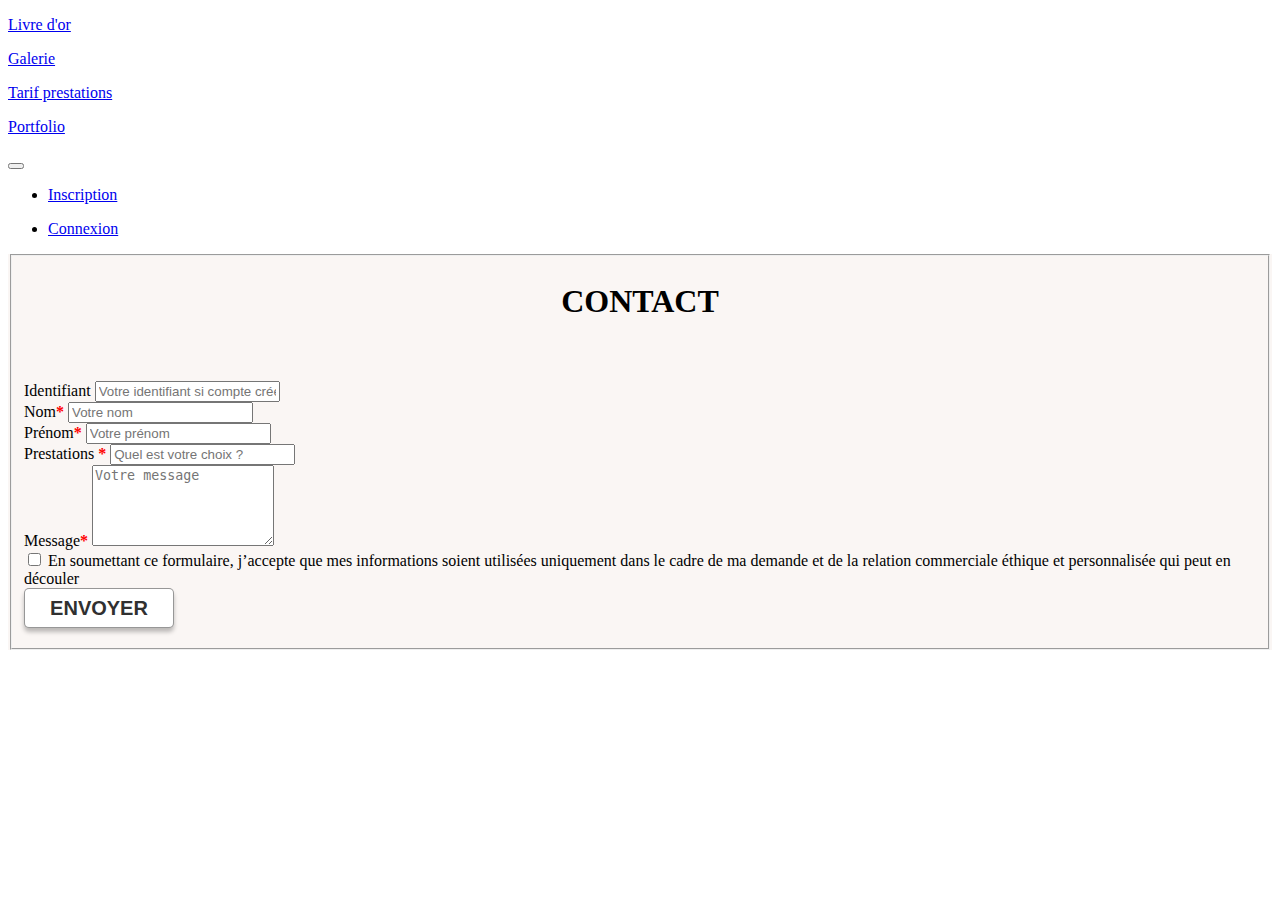
<file: contact.html>
<!DOCTYPE html>
<html lang="fr">
<head>
    <meta charset="UTF-8">
    <meta name="viewport" content="width=device-width, initial-scale=1.0">
    <link rel="stylesheet" href="./public/assets/css/styleContact.css">
    <link href="https://cdn.jsdelivr.net/npm/bootstrap@5.0.2/dist/css/bootstrap.min.css" rel="stylesheet" integrity="sha384-EVSTQN3/azprG1Anm3QDgpJLIm9Nao0Yz1ztcQTwFspd3yD65VohhpuuCOmLASjC" crossorigin="anonymous">
    <title>Contact</title>
</head>

<body>
<!-- Début du header -->
    <header>
    <!-- Début de la navbar -->
        <nav class="navbar navbar-light bg-light">
            <div class="container-fluid  justify-content-between">
                    <a class="nav-link active px-0" aria-current="page" href="./livre_dor.html"><p>Livre d'or</p></a>
                    <a class="nav-link active px-1" aria-current="page" href="./galerie.html"><p>Galerie</p></a>
                    <a class="nav-link active px-1" aria-current="page" href="./tarif.html"><p>Tarif prestations</p></a>
                    <a class="nav-link active px-1" aria-current="page" href="./portfolio.html"><p>Portfolio</p></a>
                <button class="navbar-toggler-end" type="button" data-bs-toggle="collapse" data-bs-target="#navbarNavDropdown" aria-controls="navbarNavDropdown" aria-expanded="false" aria-label="Toggle navigation">
                    <span class="navbar-toggler-icon"></span>
                </button>
                <div class="collapse navbar-collapse" id="navbarNavDropdown">
                    <ul class="navbar-nav mb-2 mb-lg-0">
                        <li class="nav-item">
                            <a class="nav-link active" aria-current="page" href="./inscription.html"><p class="navbarItem">Inscription</p></a>
                        </li>
                        <li class="nav-item">
                            <a class="nav-link active" aria-current="page" href="./connexion.html"><p class="navbarItem">Connexion</p></a>
                        </li>
                    </ul>
                </div>
            </div>
        </nav>
    </header>
    <!-- Fin de la Navbar -->


    <main>
        <section class="container-fluid contact py-5">
            <form class="row justify-content-center">
                <div class="col-md-6">
                    <fieldset>
                        <h1>CONTACT</h1>
                        <div class="mb-3 py-3">
                            <label for="identifiant" class="form-label">Identifiant</label>
                            <input type="text" class="form-control" id="identifiant" aria-describedby="identifiant" placeholder="Votre identifiant si compte créé">
                        </div>
                        <div class="mb-3">
                            <label for="disabledTextInput1" class="form-label">Nom<strong>*</strong></label>
                            <input type="text" id="disabledTextInput1" class="form-control" placeholder="Votre nom">
                        </div>
                        <div class="mb-3">
                            <label for="disabledTextInput2" class="form-label">Prénom<strong>*</strong></label>
                            <input type="text" id="disabledTextInput2" class="form-control" placeholder="Votre prénom" required>
                        </div>
                        <label for="DataList" class="form-label">Prestations<strong> *</strong></label>
                            <input class="form-control" list="datalistOptions" id="DataList" placeholder="Quel est votre choix ?" required>
                            <datalist id="datalistOptions">
                            <option value="Mariage">
                            <option value="Portrait de famille">
                            <option value="Love Yourself">
                            <option value="Animaux">
                            <hr class="dropdown-divider">
                            <option value="Achats de photos">
                            </datalist>
                        <div class="mb-3 py-2">
                            <label for="disabledTextInput4" class="form-label">Message<strong>*</strong></label>
                            <textarea id="disabledTextInput4" class="form-control" rows="5" placeholder="Votre message" required></textarea>
                        </div>
                        <div class="mb-3">
                            <div class="form-check">
                                <label class="form-check-label" for="disabledFieldsetCheck">
                                <input class="form-check-input" type="checkbox" id="disabledFieldsetCheck" required>
                                    En soumettant ce formulaire, j’accepte que mes informations soient utilisées uniquement dans le cadre de ma demande et de la relation commerciale éthique et personnalisée qui peut en découler
                                </label>
                            </div>
                        </div>
                        <div class="row justify-content-center py-5">
                            <button type="submit" class="btn btn-light" id="btnForm">ENVOYER</button>
                        </div>
                    </fieldset>
                </div>
            </form>
        </section>
    </main>

    <script src="https://cdn.jsdelivr.net/npm/bootstrap@5.0.2/dist/js/bootstrap.bundle.min.js" integrity="sha384-MrcW6ZMFYlzcLA8Nl+NtUVF0sA7MsXsP1UyJoMp4YLEuNSfAP+JcXn/tWtIaxVXM" crossorigin="anonymous"></script>
</body>
</html>
</file>
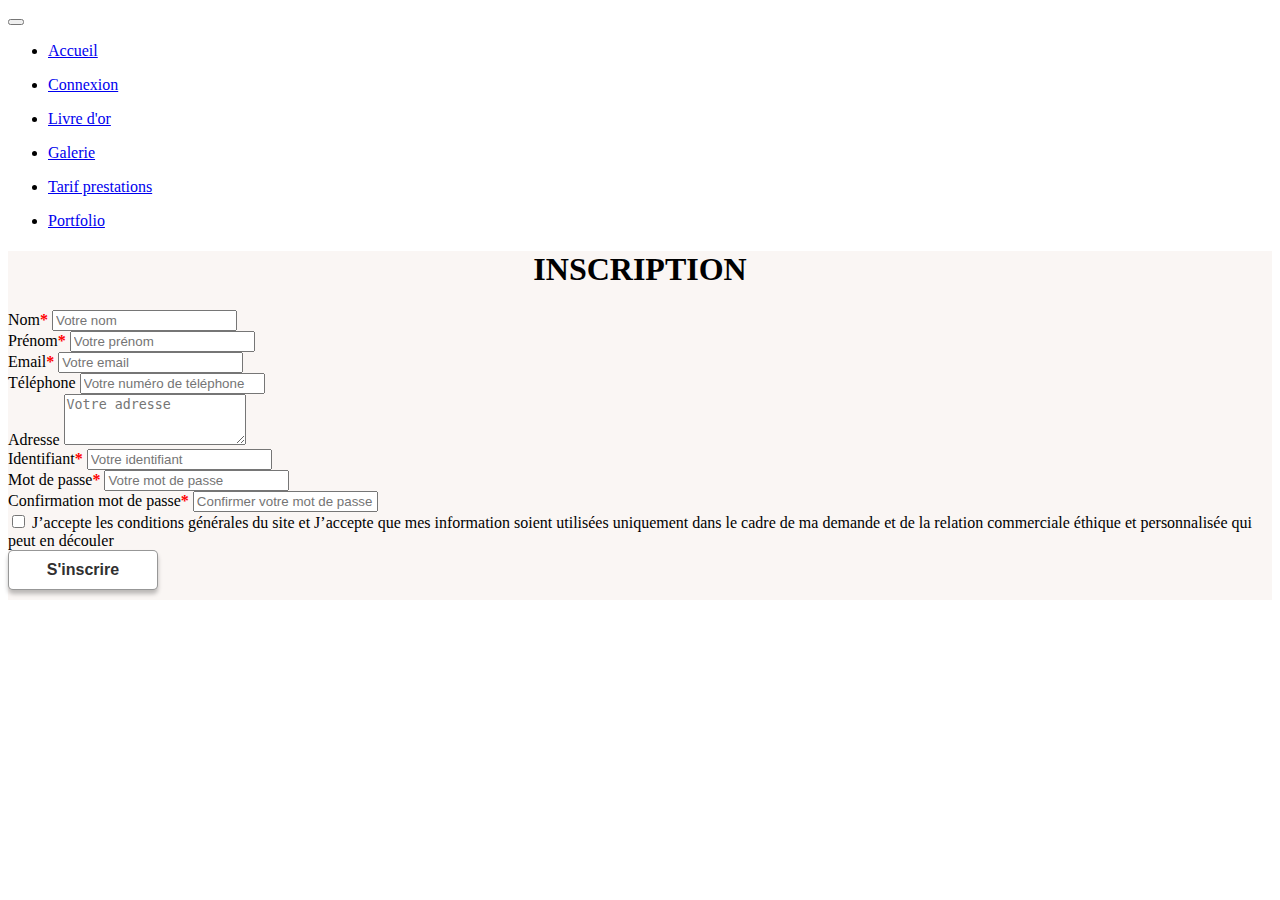
<file: inscription.html>
<!DOCTYPE html>
<html lang="fr">
<head>
    <meta charset="UTF-8">
    <meta name="viewport" content="width=device-width, initial-scale=1.0">
    <link rel="stylesheet" href="./public/assets/css/styleInscription.css">
    <link href="https://cdn.jsdelivr.net/npm/bootstrap@5.0.2/dist/css/bootstrap.min.css" rel="stylesheet" integrity="sha384-EVSTQN3/azprG1Anm3QDgpJLIm9Nao0Yz1ztcQTwFspd3yD65VohhpuuCOmLASjC" crossorigin="anonymous">
    <title>Inscription</title>
</head>
<body>
<!-- Début du header -->
    <header>
    <!-- Début de la navbar -->
        <nav class="navbar navbar-light bg-light">
            <div class="container-fluid justify-content-end">
                <button class="navbar-toggler" type="button" data-bs-toggle="collapse" data-bs-target="#navbarNavDropdown" aria-controls="navbarNavDropdown" aria-expanded="false" aria-label="Toggle navigation">
                    <span class="navbar-toggler-icon"></span>
                </button>
                <div class="collapse navbar-collapse" id="navbarNavDropdown">
                    <ul class="navbar-nav mb-2 mb-lg-0">
                        <li class="nav-item">
                            <a class="nav-link active" aria-current="page" href="./index.html"><p>Accueil</p></a>
                        </li>
                        <li>
                            <a class="nav-link active" aria-current="page" href="./connexion.html"><p class="navbarItem">Connexion</p></a>
                        </li>
                        <li>
                            <a class="nav-link active" aria-current="page" href="index.html"><p>Livre d'or</p></a>
                        </li>
                        <li>
                            <a class="nav-link active" aria-current="page" href="#galerie"><p>Galerie</p></a>
                        </li>
                        <li>
                            <a class="nav-link active" aria-current="page" href="#tarif"><p>Tarif prestations</p></a>
                        </li>
                        <li>
                            <a class="nav-link active" aria-current="page" href="#portfolio"><p>Portfolio</p></a>
                        </li>
                    </ul>
                </div>
            </div>
        </nav>
    </header>
    <!-- Fin de la Navbar -->

<!-- Fin du header -->

<!-- Début du main -->
    <main>
        <div class="container-fluid py-5">
            <h1>INSCRIPTION</h1>
            <form class="row d-flex justify-content-center" id="formulaire">
                <div class="col-md-6">
                    <div class="col-12  mb-3 py-3">
                        <label for="lastname" class="form-label">Nom<strong>*</strong></label>
                        <input type="text" class="form-control" id="lastname" aria-describedby="nom" placeholder="Votre nom" required>
                    </div>
                    <div class="col-12  mb-3 py-3">
                        <label for="firstname" class="form-label">Prénom<strong>*</strong></label>
                        <input type="text" class="form-control" id="firstname" aria-describedby="prenom" placeholder="Votre prénom" required>
                    </div>
                    <div class="col-12  mb-3 py-3">
                        <label for="email" class="form-label">Email<strong>*</strong></label>
                        <input type="email" class="form-control" id="email" aria-describedby="email" placeholder="Votre email" required>
                    </div>
                    <div class="col-12  mb-3 py-3">
                        <label for="phone" class="form-label">Téléphone</label>
                        <input type="tel" class="form-control" id="phone" aria-describedby="telephone" placeholder="Votre numéro de téléphone">
                    </div>
                    <div class="col-12  mb-3 py-3">
                        <label for="adress" class="form-label">Adresse</label>
                        <textarea id="adress" class="form-control" rows="3" placeholder="Votre adresse"></textarea>
                    </div>
                    <div class="col-12  mb-3 py-3">
                        <label for="identifiant" class="form-label">Identifiant<strong>*</strong></label>
                        <input type="text" class="form-control" id="identifiant" aria-describedby="identifiant" placeholder="Votre identifiant" required>
                    </div>
                    <div class="col-12  mb-3 py-3">
                        <label for="Password" class="form-label">Mot de passe<strong>*</strong></label>
                        <input type="password" class="form-control" id="Password" aria-describedby="password" placeholder="Votre mot de passe" required>
                    </div>
                    <div class="col-12  mb-3 py-3">
                        <label for="Password2" class="form-label">Confirmation mot de passe<strong>*</strong></label>
                        <input type="password2" class="form-control" id="Password2" aria-describedby="password" placeholder="Confirmer votre mot de passe" required>
                    </div>
                    <div class="mb-3">
                        <div class="form-check">
                            <label class="form-check-label" for="disabledFieldsetCheck">
                            <input class="form-check-input" type="checkbox" id="disabledFieldsetCheck" required>
                                J’accepte les conditions générales du site et J’accepte que mes information soient 
                                utilisées uniquement dans le cadre de ma demande et de la relation commerciale 
                                éthique et personnalisée qui peut en découler
                            </label>
                        </div>
                    </div>
                    <div class="row text-center justify-content-center py-3">
                        <button type="submit" id="btnInscription" class="btn btn-light">S'inscrire</button>
                    </div>
                </div>
            </form>
        </div>
    </main>
<!-- fin du main -->

    <script src="https://cdn.jsdelivr.net/npm/bootstrap@5.0.2/dist/js/bootstrap.bundle.min.js" integrity="sha384-MrcW6ZMFYlzcLA8Nl+NtUVF0sA7MsXsP1UyJoMp4YLEuNSfAP+JcXn/tWtIaxVXM" crossorigin="anonymous"></script>
</body>
</html>
</file>
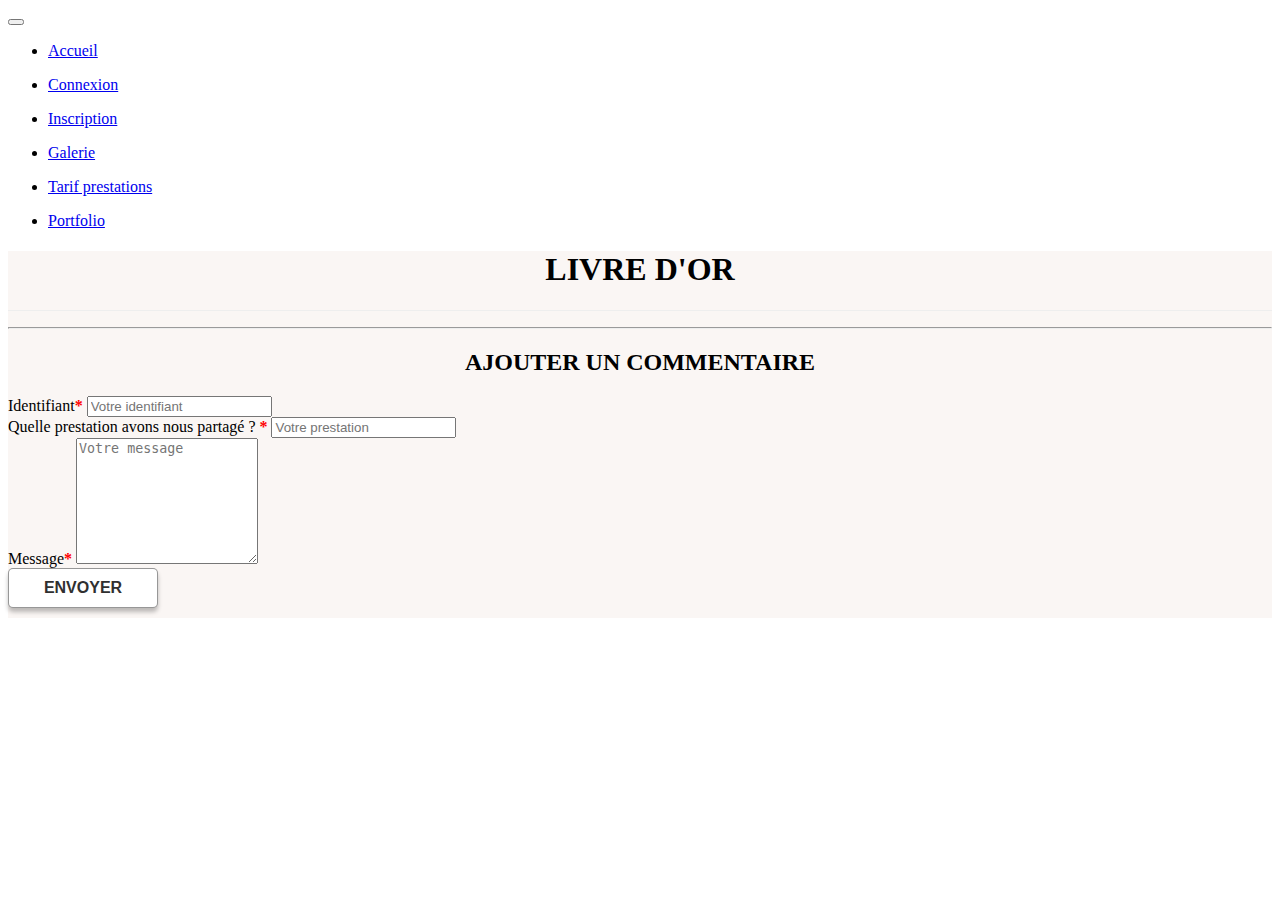
<file: livre_dor.html>
<!DOCTYPE html>
<html lang="fr">
<head>
    <meta charset="UTF-8">
    <meta name="viewport" content="width=device-width, initial-scale=1.0">
    <link rel="stylesheet" href="./public/assets/css/styleLivredor.css">
    <link href="https://cdn.jsdelivr.net/npm/bootstrap@5.0.2/dist/css/bootstrap.min.css" rel="stylesheet" integrity="sha384-EVSTQN3/azprG1Anm3QDgpJLIm9Nao0Yz1ztcQTwFspd3yD65VohhpuuCOmLASjC" crossorigin="anonymous">
    <title>Livre d'or</title>
</head>
<body >
<!-- Début du header -->
    <header>
    <!-- Début de la navbar -->
        <nav class="navbar navbar-light bg-light">
            <div class="container-fluid justify-content-end">
                <button class="navbar-toggler" type="button" data-bs-toggle="collapse" data-bs-target="#navbarNavDropdown" aria-controls="navbarNavDropdown" aria-expanded="false" aria-label="Toggle navigation">
                    <span class="navbar-toggler-icon"></span>
                </button>
                <div class="collapse navbar-collapse" id="navbarNavDropdown">
                    <ul class="navbar-nav mb-2 mb-lg-0">
                        <li class="nav-item">
                            <a class="nav-link active" aria-current="page" href="./index.html"><p>Accueil</p></a>
                        </li>
                        <li>
                            <a class="nav-link active" aria-current="page" href="./connexion.html"><p>Connexion</p></a>
                        </li>
                        <li>
                            <a class="nav-link active" aria-current="page" href="./inscription.html"><p class="navbarItem">Inscription</p></a>
                        </li>
                        <li>
                            <a class="nav-link active" aria-current="page" href="./galerie.html"><p>Galerie</p></a>
                        </li>
                        <li>
                            <a class="nav-link active" aria-current="page" href="#tarif"><p>Tarif prestations</p></a>
                        </li>
                        <li>
                            <a class="nav-link active" aria-current="page" href="./galerie.html"><p>Portfolio</p></a>
                        </li>
                    </ul>
                </div>
            </div>
        </nav>
    </header>
    <!-- Fin de la Navbar -->

<!-- Fin du header -->

<!-- Début du main -->
    <main>
        <div class="container-fluid py-5">
            <h1>LIVRE D'OR</h1>


            <!-- commentaires des clients -->
            <div class="row">
                <p class="col comment"></p>
            </div>
            <hr>
            <h2>AJOUTER UN COMMENTAIRE</h2>
            <form class="row justify-content-center py-5" id="formulaire">
                <div class="col-md-6">
                    <div class="col-12 mb-3 py-3">
                        <label for="identifiant" class="form-label">Identifiant<strong>*</strong></label>
                        <input type="text" class="form-control" id="identifiant" aria-describedby="identifiant" placeholder="Votre identifiant" required>
                    </div>
                    <div class="col-12 mb-3 py-3">
                        <label for="prestation" class="form-label">Quelle prestation avons nous partagé ?<strong> *</strong></label>
                        <input type="text" class="form-control" id="prestation" aria-describedby="prestation" placeholder="Votre prestation" required>
                    </div>
                    <div class="col-12 mb-3 py-2">
                        <label for="disabledTextInput" class="form-label">Message<strong>*</strong></label>
                        <textarea id="disabledTextInput" class="form-control" rows="8" placeholder="Votre message" required></textarea>
                    </div>
                    <div class="row text-center justify-content-center py-3">
                        <button type="submit" id="btnLivre" class="btn btn-light">ENVOYER</button>
                    </div>
                </div>
            </form>
        </div>

    </main>
    <!-- fin du main -->
            
    <script src="https://cdn.jsdelivr.net/npm/bootstrap@5.0.2/dist/js/bootstrap.bundle.min.js" integrity="sha384-MrcW6ZMFYlzcLA8Nl+NtUVF0sA7MsXsP1UyJoMp4YLEuNSfAP+JcXn/tWtIaxVXM" crossorigin="anonymous"></script>
</body>
</html>
</file>
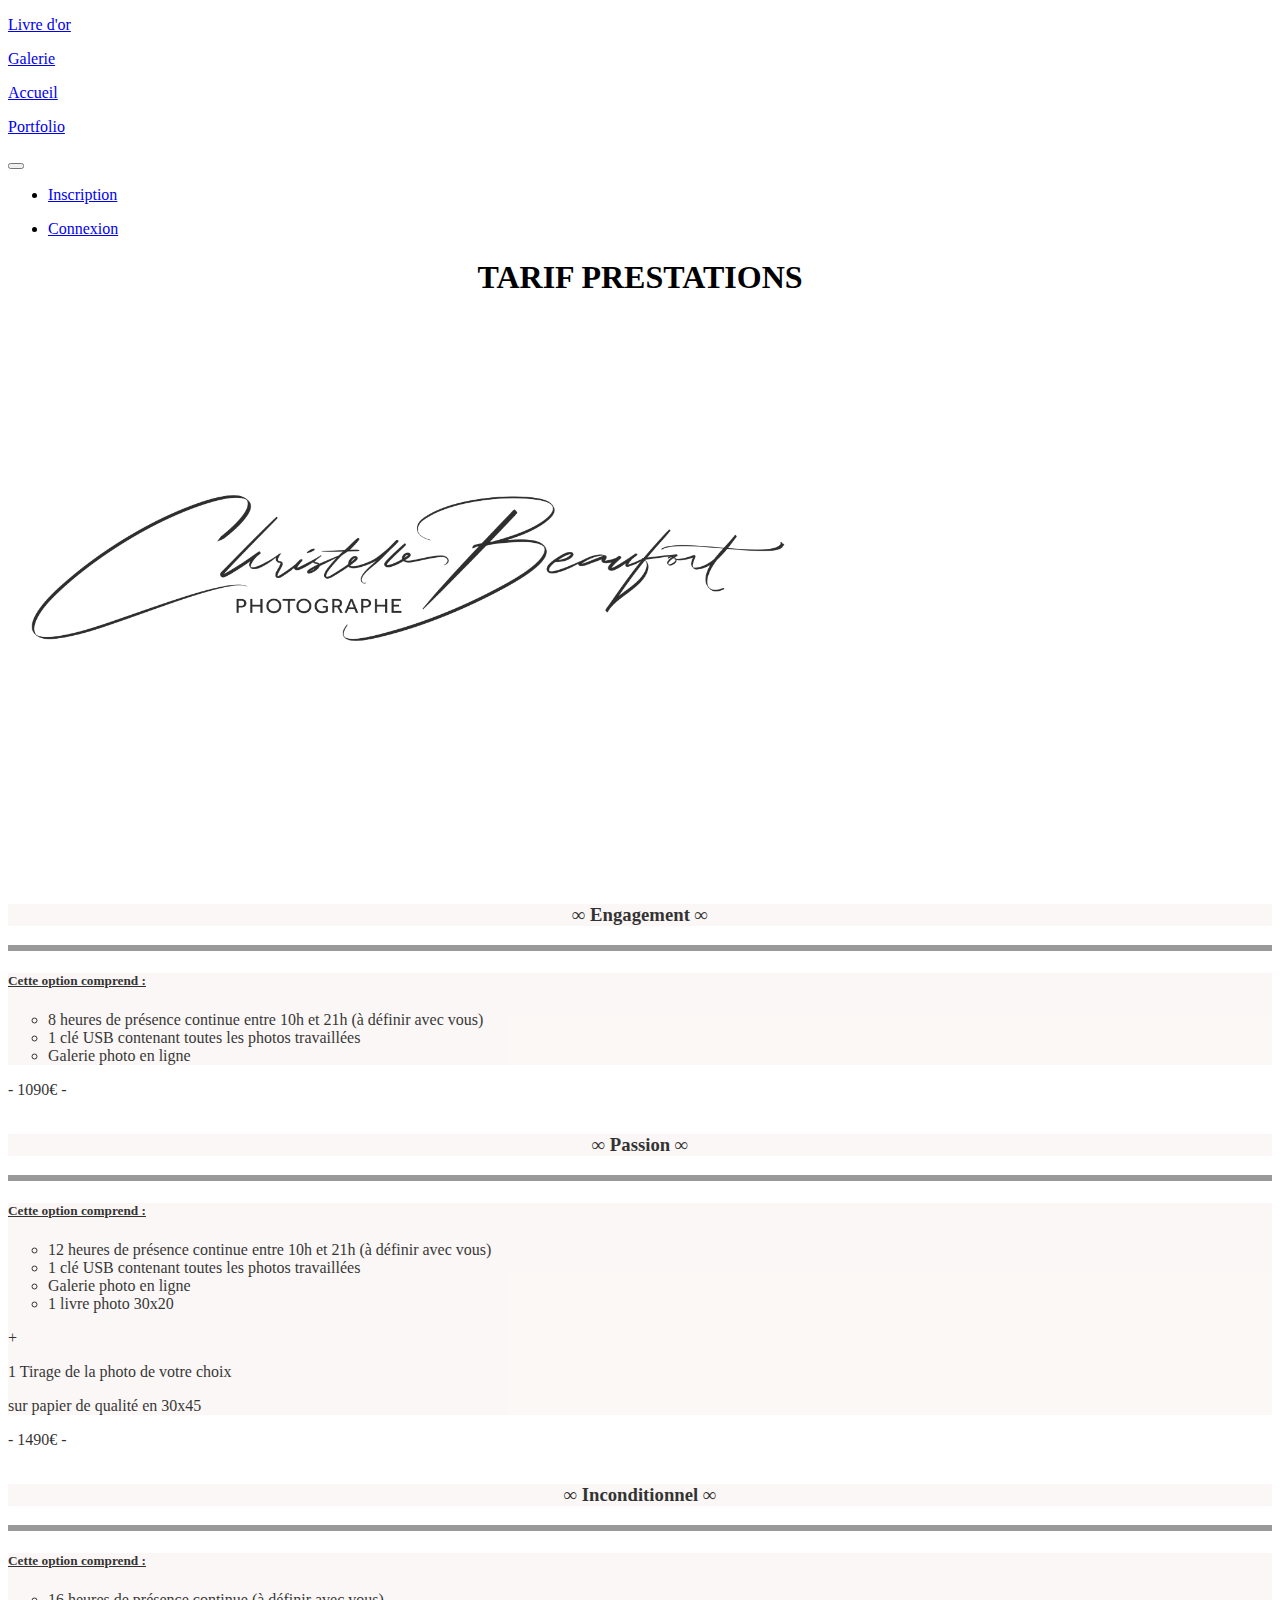
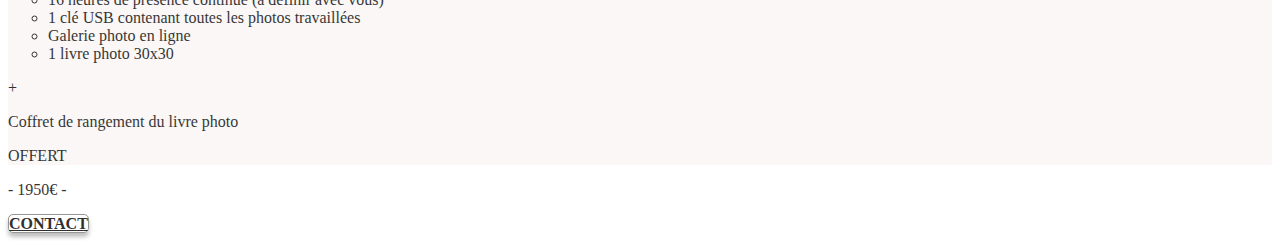
<file: tarif.html>
<!DOCTYPE html>
<html lang="fr">
<head>
    <meta charset="UTF-8">
    <meta name="viewport" content="width=device-width, initial-scale=1.0">
    <link rel="stylesheet" href="./public/assets/css/styleTarif.css">
    <link href="https://cdn.jsdelivr.net/npm/bootstrap@5.0.2/dist/css/bootstrap.min.css" rel="stylesheet" integrity="sha384-EVSTQN3/azprG1Anm3QDgpJLIm9Nao0Yz1ztcQTwFspd3yD65VohhpuuCOmLASjC" crossorigin="anonymous">
    <title>Christelle Beaufort</title>
</head>

<body>
<!-- Début du header -->
    <header>
    <!-- Début de la navbar -->
        <nav class="navbar navbar-expand-xl navbar-light bg-light">
            <div class="container-fluid  justify-content-end">
                    <a class="nav-link active px-0" aria-current="page" href="./livre_dor.html"><p>Livre d'or</p></a>
                    <a class="nav-link active px-1" aria-current="page" href="./galerie.html"><p>Galerie</p></a>
                    <a class="nav-link active px-1" aria-current="page" href="./index.html"><p>Accueil</p></a>
                    <a class="nav-link active px-1" aria-current="page" href="./portfolio.html"><p>Portfolio</p></a>
                <button class="navbar-toggler" type="button" data-bs-toggle="collapse" data-bs-target="#navbarNavDropdown" aria-controls="navbarNavDropdown" aria-expanded="false" aria-label="Toggle navigation">
                    <span class="navbar-toggler-icon"></span>
                </button>
                <div class="collapse navbar-collapse" id="navbarNavDropdown">
                    <ul class="navbar-nav mb-2 mb-lg-0">
                        <li class="nav-item">
                            <a class="nav-link active" aria-current="page" href="./inscription.html"><p class="navbarItem">Inscription</p></a>
                        </li>
                        <li class="nav-item">
                            <a class="nav-link active" aria-current="page" href="./connexion.html"><p class="navbarItem">Connexion</p></a>
                        </li>
                    </ul>
                </div>
            </div>
        </nav>
    </header>
    <!-- Fin de la Navbar -->
    <h1>TARIF PRESTATIONS</h1>
    <section class="container-fluid logo">
        <div class="row justify-content-center">
            <img src="./public/assets/img/Christelle-Beaufort-rev-2.png" alt="logo" id="imgLogo">
        </div>
    </section>
<!-- Fin du header -->

<!-- Début du main -->
<main>
    <div class="container-fluid py-md-5">
        <div class="row py-5">
            <h2 class="titleH2 py-5">TARIFS PRESTATIONS MARIAGE</h2>
            <div class="col-12 col-md-4 py-md-5 card" >
                <h3>∞  Engagement  ∞</h3><hr>
                <div class="card-body">
                    <h5 class="card-title"><U>Cette option comprend :</U></h5>
                    <ul class="card-text">
                        <li>8 heures de présence continue entre 10h et 21h (à définir avec vous)</li>
                        <li>1 clé USB contenant toutes les photos travaillées</li>
                        <li>Galerie photo en ligne</li>
                    </ul>
                </div>
                <div class="card-footer text-center">
                    <p>- 1090€ -</p>
                </div>
            </div>

            <div class="col-12 col-md-4 py-md-5 card" >
                <h3>∞  Passion  ∞</h3><hr>
                <div class="card-body">
                    <h5 class="card-title"><U>Cette option comprend :</U></h5>
                    <ul class="card-text">
                        <li>12 heures de présence continue entre 10h et 21h (à définir avec vous)</li>
                        <li>1 clé USB contenant toutes les photos travaillées</li>
                        <li>Galerie photo en ligne</li>
                        <li>1 livre photo 30x20</li>
                    </ul>
                    <div class="card-text-end text-center">
                        <p> + </p>
                        <p>1 Tirage de la photo de votre choix</p>
                        <p>sur papier de qualité en 30x45</p>
                    </div>
                </div>
                <div class="card-footer text-center">
                    <p>- 1490€ -</p>
                </div>
            </div>

            <div class="col-12 col-md-4 py-md-5 card" >
                <h3>∞  Inconditionnel  ∞</h3><hr>
                <div class="card-body">
                    <h5 class="card-title"><U>Cette option comprend :</U></h5>
                    <ul class="card-text">
                        <li>16 heures de présence continue (à définir avec vous)</li>
                        <li>1 clé USB contenant toutes les photos travaillées</li>
                        <li>Galerie photo en ligne</li>
                        <li>1 livre photo 30x30</li>
                    </ul>
                    <div class="card-text-end text-center">
                        <p> + </p>
                        <p>Coffret de rangement du livre photo</p>
                        <p>OFFERT</p>
                    </div>
                </div>
                <div class="card-footer text-center">
                    <p>- 1950€ -</p>
                </div>
        </div>
            
            <div class="row text-center justify-content-center py-3">
                <a button type="button" id="btnGalerie" href="./contact.html" class="btn btn-light">CONTACT</button></a>
            </div>
    </div>
</main>
<!-- fin du main -->
                
<script src="https://cdn.jsdelivr.net/npm/bootstrap@5.0.2/dist/js/bootstrap.bundle.min.js" integrity="sha384-MrcW6ZMFYlzcLA8Nl+NtUVF0sA7MsXsP1UyJoMp4YLEuNSfAP+JcXn/tWtIaxVXM" crossorigin="anonymous"></script>
</body>
</html>
</file>
<file: public/assets/css/styleContact.css>
main {
    background-color:#FAF6F4;
}

h1 {
    text-align: center;
    padding-bottom: 40px;
}

#btnForm {
    background-color: white;
    width: 150px;
    max-width: 500px;
    height: 40px;
    font-weight: 700;
    font-size: 20px;
    border: rgba(48, 48, 48, 0.5) solid 1px;
    border-radius: 5px;
    box-shadow: 0px 4px 4px 0px rgba(0,0,0,0.25);
    color: #303030;
    margin-bottom: 10px;
}

strong {
    color: red;
}

a:hover {
    text-decoration: solid underline red 2px;
}


.green {
    border-color: green;
    border-width: thick;
}

.red {
    border-color: red;
    border-width: thick;
}

#error1, #error2, #error3, #error4, #error5, .error {
    color: red;
}

.styleCard {
    width: auto;
    background-color: #FAF6F4;
}
</file>
<file: public/assets/css/styleInscription.css>
main {
    background-color: #FAF6F4;
}

h1 {
    text-align: center;
}

strong {
    color: red;
}

#btnInscription {
    width: 150px;
    max-width: 500px;
    height: 40px;
    font-weight: 700;
    font-size: 16px;
    background: white;
    border: rgba(48, 48, 48, 0.5) solid 1px;
    border-radius: 5px;
    box-shadow: 0px 4px 4px 0px rgba(0,0,0,0.25);
    color: #303030;
    margin-bottom: 10px;
}

#formulaire {
    align-items: center;
}

#MDPO {
    justify-content: end;
}

#error1, #error2, #error3, #error4, #error5, #error6, #error7, #error8, #error9, .error {
    color: red;
}

.styleCard {
    background-color:  #FAF6F4;
    justify-content: center;
}
/* 
@media screen and (min-width: 720px) {
    .card {
        width: 50vw;
    }
}

@media screen and (max-width: 720px) {
    .card {
        width: 100%;
    }
} */
</file>
<file: public/assets/css/styleLivredor.css>
main {
    background-color: #FAF6F4;
}

h1, h2 {
    text-align: center;
}

strong {
    color: red;
}

#btnLivre {
    width: 150px;
    max-width: 500px;
    height: 40px;
    font-weight: 700;
    font-size: 16px;
    background: white;
    border: rgba(48, 48, 48, 0.5) solid 1px;
    border-radius: 5px;
    box-shadow: 0px 4px 4px 0px rgba(0,0,0,0.25);
    color: #303030;
    margin-bottom: 10px;
}

.comment {
    background-color: white;
    text-align: center;
    justify-content: center;
    border-bottom: 1px solid #eee;
    height: auto;
    
}

#error1, #error2, #error3, .error {
    color: red;
}

.styleCard {
    width: auto;
    background-color: #FAF6F4;
}
</file>
<file: public/assets/css/styleTarif.css>
h1, h2, h3 {
    text-align: center;
}

h2 {
    color: white;
}

hr {
    border: solid;
}

#imgLogo {
    height: 500px;
    width: 800px;
}

.mainImg {
    background-image: url(/public/assets/img/Photos_a_vendre/Lueur\ gelée.jpg);
    z-index: -1;
    background-size: cover;
    background-position: center;
    background-repeat: no-repeat;
    height: 100%;
}


.card-body ul li {
    list-style: circle;
}

.tarifCard {
    justify-content: space-around;
}

.card {
    margin-top: 35px;
    opacity: 0.8;
}

.card-body, h3 {
    background-color: #FAF6F4;
}

#btnGalerie {
    width: 150px;
    height: 40px;
    font-weight: 700;
    font-size: 16px;
    background: white;
    border: rgba(48, 48, 48, 0.5) solid 1px;
    border-radius: 5px;
    box-shadow: 0px 4px 4px 0px rgba(0,0,0,0.25);
    color: #303030;
    margin-top: 100px;
}

.main-container {
    background-size: cover;
    background-repeat: no-repeat;
    background-position: top;
}
</file>
